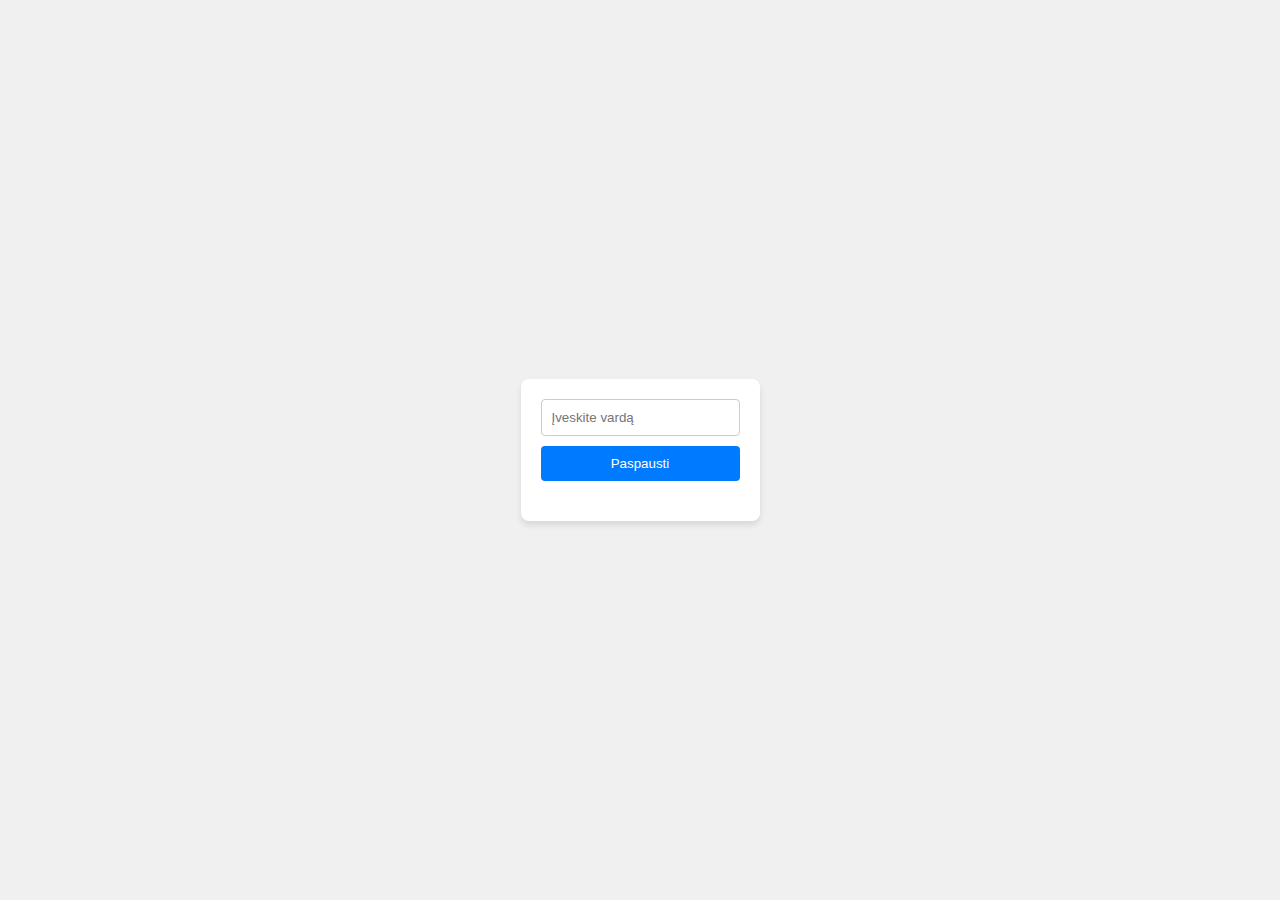
<file: Input field step by step/index.html>
<!DOCTYPE html>
<html lang="en">
  <head>
    <meta charset="UTF-8" />
    <meta name="viewport" content="width=device-width, initial-scale=1.0" />
    <title>Input fieald</title>
    <script src="index.js" defer></script>
    <link rel="stylesheet" href="style.css" />
  </head>
  <body>
    <div class="form-container">
      <form id="inputForm">
        <input
          type="text"
          id="nameInput"
          name="name"
          placeholder="Įveskite vardą"
        />
        <button type="submit">Paspausti</button>
      </form>
      <div id="response"></div>
    </div>
  </body>
</html>
</file>
<file: Input field step by step/style.css>
body {
  font-family: Arial, sans-serif;
  display: flex;
  justify-content: center;
  align-items: center;
  height: 100vh;
  margin: 0;
  background-color: #f0f0f0;
}
.form-container {
  background: #fff;
  padding: 20px;
  border-radius: 8px;
  box-shadow: 0 4px 6px rgba(0, 0, 0, 0.1);
}

form {
  display: flex;
  flex-direction: column;
  gap: 10px;
}

input[type="text"] {
  padding: 10px;
  border: 1px solid #ccc;
  border-radius: 4px;
}
button {
  padding: 10px;
  background-color: #007bff;
  color: white;
  border: none;
  border-radius: 4px;
  cursor: pointer;
}

button:hover {
  background-color: #0056b3;
}

#response {
  margin-top: 20px;
  font-size: 14px;
}
</file>
